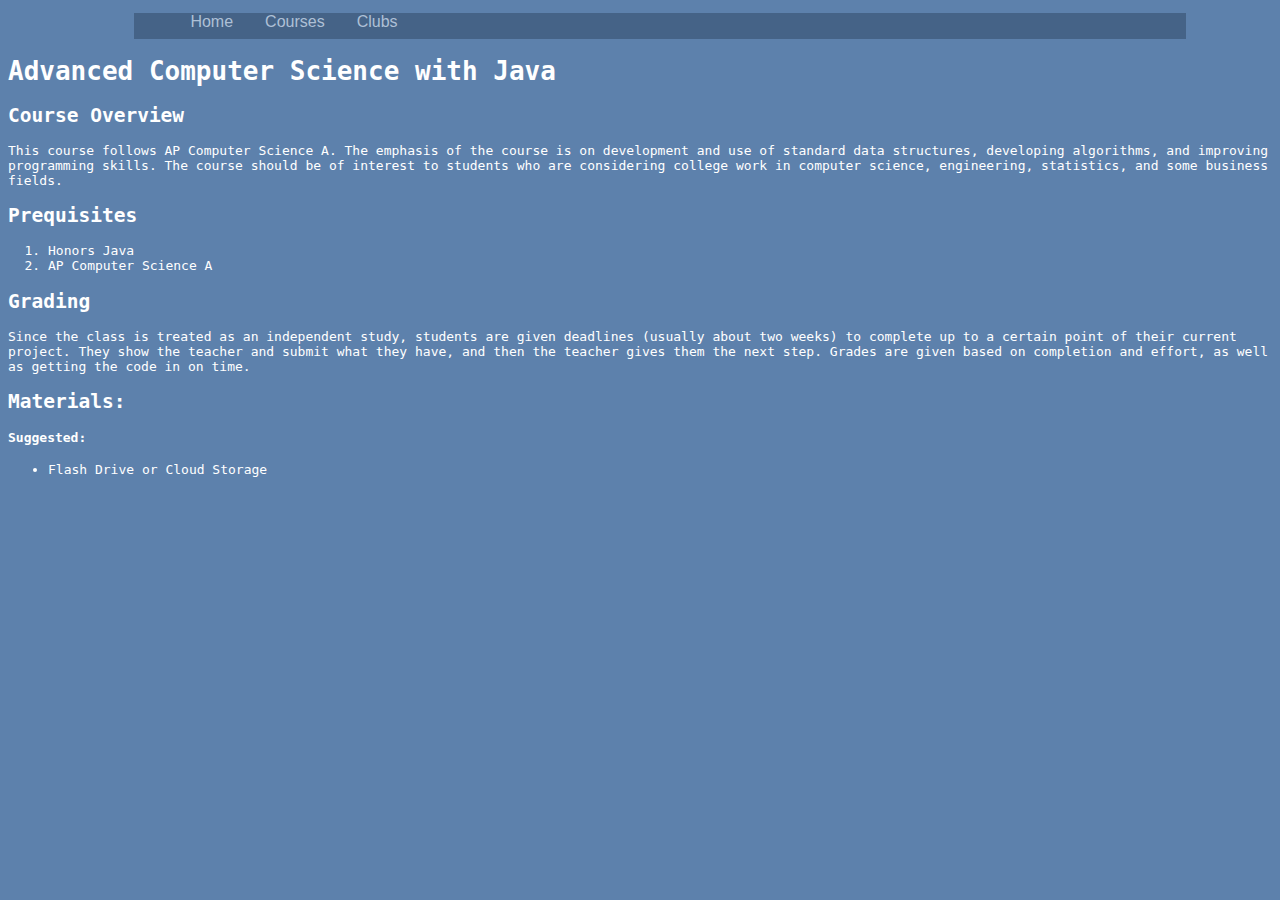
<file: AdvancedCompSciWJava.html>
<!DOCTYPE html>
<html>
  <head>
    <meta charset="utf-8" />
    <title>Advanced Comp Sci W/ Java</title>
    <link href="navbar-style.css" rel="stylesheet" />
    <link href="AdvancedCompSciWJavaStyle.css" rel="stylesheet" />
  </head>
  <body>
    <code>
   <ul id="nav-bar">
			<li class="nav-block"><a href = "index.html">Home</a></li>
			<li class="nav-block" id = "courses">
				<a>Courses</a>
				<div class = "dropdown-content" id = "course-content">
					<a href = "IntroToProgramming.html">Programming in C#/Visual Basic</a>
					<a href = "Honors Programming Webpage.html">Honors Programming</a>
					<a href = "AP Computer Science A Webpage.html">AP Computer Science A</a>
					<a href = "AdvancedCompSciWJava.html">Advanced Computer Science w/ Java</a>
					<a href = "WVHS -APCompSciPrinciples.html">AP Computer Science Principles</a>
				</div>
			</li>
			<li class="nav-block" id = "clubs">
				<a>Clubs</a>
				<div class = "dropdown-content" id = "club-content">
					<a href = "StudentsWhoCodeClubPage.html">students Who Code</a>
				</div>
			</li>
		</ul>
      
      <h1><b>Advanced Computer Science with Java</b></h1>
      <h2>Course Overview</h2>
      <p>
        This course follows AP Computer Science A. The emphasis of the course is
        on development and use of standard data structures, developing algorithms,
        and improving programming skills. The course should be of interest to
        students who are considering college work in computer science,
        engineering, statistics, and some business fields.
      </p>
        <h2>Prequisites</h2>
       <ol>
        <li>Honors Java</li>
        <li>AP Computer Science A</li>
      </ol>
      <h2>Grading</h2>
      <p>
        Since the class is treated as an independent study, students are given
        deadlines (usually about two weeks) to complete up to a certain point of
        their current project. They show the teacher and submit what they have,
        and then the teacher gives them the next step. Grades are given based on
        completion and effort, as well as getting the code in on time.
      </p>
      <h2>Materials:</h2>
      <h4>Suggested:</h4>
      <ul>
        <li>Flash Drive or Cloud Storage</li>
      </ul>
    </code>
  </body>
</html>
</file>
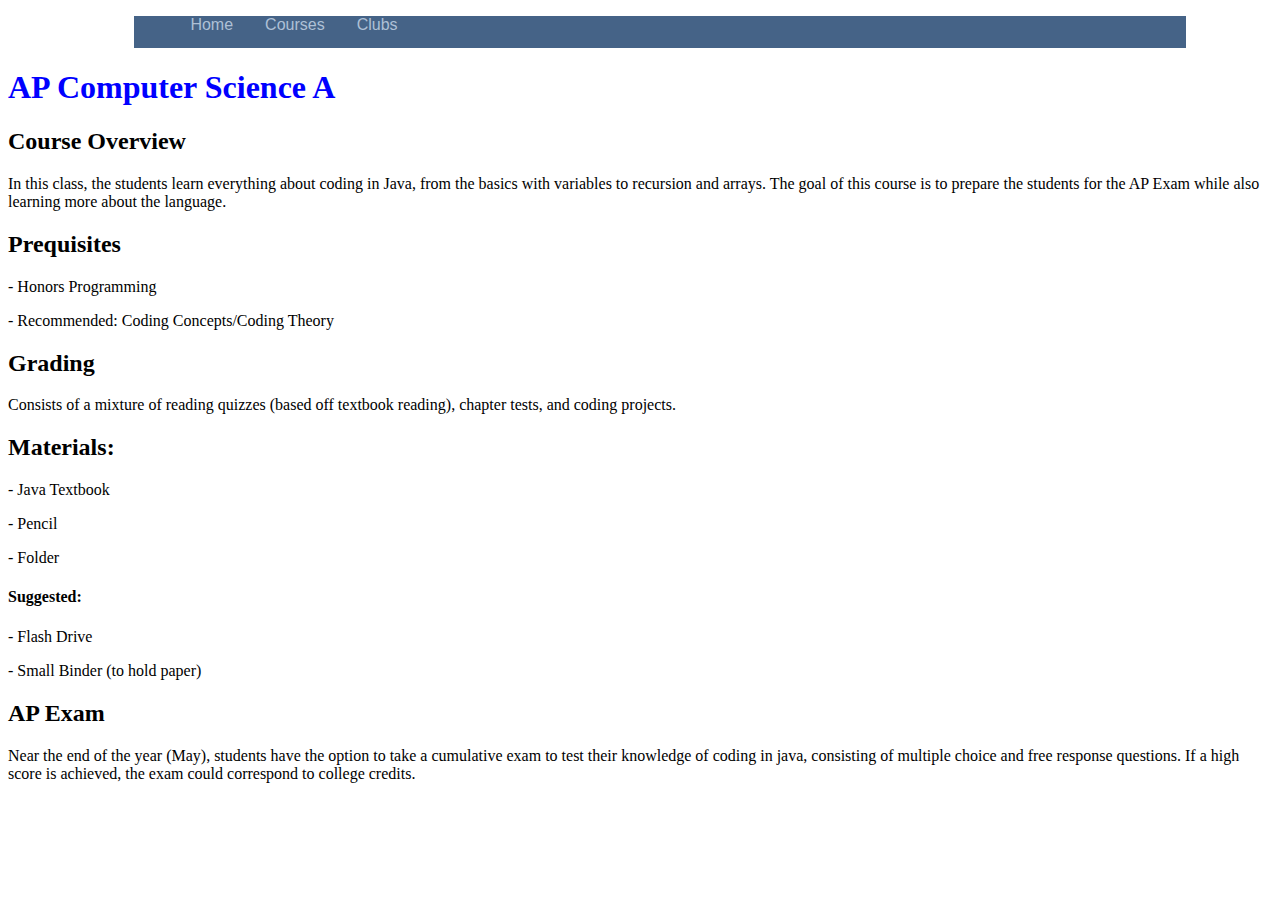
<file: AP Computer Science A Webpage.html>
<!DOCTYPE html>
<!-- Created by Adrian Anaemeje, Sohan Chatterjee, and Matt Califf -->
<html>
	<head >
		<meta charset="utf-8">
		<title> AP Computer Science A </title>
		<link href = "navbar-style.css" rel = "stylesheet">
	</head>
	<body>
		<ul id="nav-bar">
			<li class="nav-block"><a href = "index.html">Home</a></li>
			<li class="nav-block" id = "courses">
				<a>Courses</a>
				<div class = "dropdown-content" id = "course-content">
					<a href = "IntroToProgramming.html">Programming in C#/Visual Basic</a>
					<a href = "Honors Programming Webpage.html">Honors Programming</a>
					<a href = "AP Computer Science A Webpage.html">AP Computer Science A</a>
					<a href = "AdvancedCompSciWJava.html">Advanced Computer Science w/ Java</a>
					<a href = "WVHS -APCompSciPrinciples.html">AP Computer Science Principles</a>
				</div>
			</li>
			<li class="nav-block" id = "clubs">
				<a>Clubs</a>
				<div class = "dropdown-content" id = "club-content">
					<a href = "StudentsWhoCodeClubPage.html">students Who Code</a>
				</div>
			</li>
		</ul>
		<h1 style="color:blue;"><b>AP Computer Science A</b></h1>
		<h2>Course Overview</h2>
		<p>In this class, the students learn everything about coding in Java, from the basics with variables to recursion and arrays. The goal of this course is to prepare the students for the AP Exam while also learning more about the language.</p>
		<h2>Prequisites</h2>
		<p>- Honors Programming</p>
		<p>- Recommended: Coding Concepts/Coding Theory </p>
		<h2>Grading </h2>
		<p>Consists of a mixture of reading quizzes (based off textbook reading), chapter tests, and coding projects.</p>
		<h2>Materials:</h2>
		<p>- Java Textbook</p>
		<p>- Pencil</p>
		<p>- Folder</p>
		<h4>Suggested:</h4>
		<p>- Flash Drive</p>
		<p>- Small Binder (to hold paper)</p>
		<h2>AP Exam</h2>
		<p>Near the end of the year (May), students have the option to take a cumulative exam to test their knowledge of coding in java, consisting of multiple choice and free response questions. If a high score is achieved, the exam could correspond to college credits.</p>
	</body>
</html>
</file>
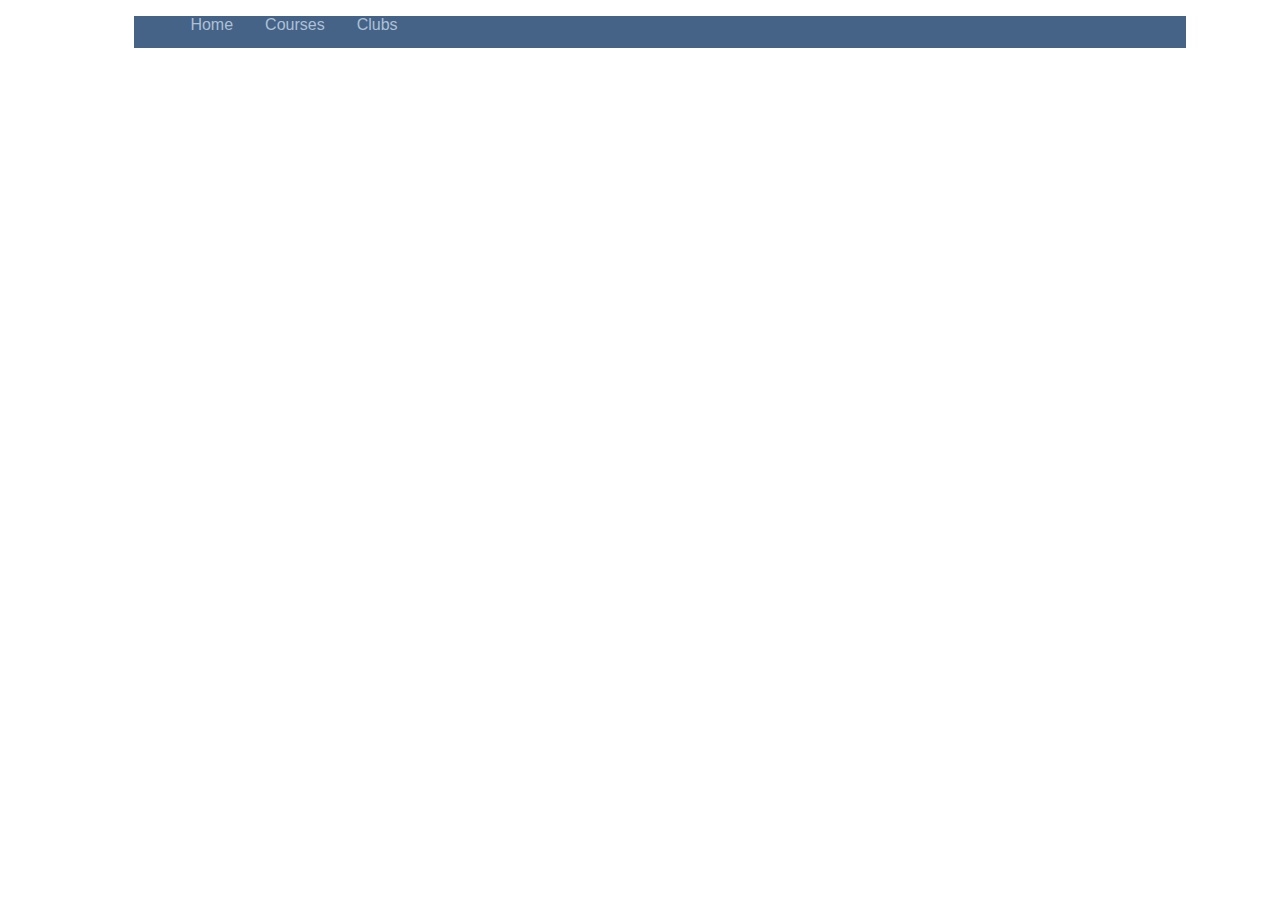
<file: Home Page.html>
<!DOCTYPE html>
<!--Contributors: Winston Lee, Milan Mistry, Joanna Saxon-->
<html>
  <head>
    <meta charset="utf-8">
    <title>WVHS Computer Science Website</title>
    <link href = "navbar-style.css" rel = "stylesheet">
    <link href = "Home Page.css" rel = "stylesheet">
  </head>
  <body>
   <ul id="nav-bar">
			<li class="nav-block"><a href = "Home Page.html">Home</a></li>
			<li class="nav-block" id = "courses">
				<a>Courses</a>
				<div class = "dropdown-content" id = "course-content">
					<a href = "IntroToProgramming.html">Programming in C#/Visual Basic</a>
					<a href = "Honors Programming.html">Honors Programming</a>
					<a href = "AP Computer Science A Webpage.html">AP Computer Science A</a>
					<a href = "AdvancedCompSciWJava.html">Advanced Computer Science w/ Java</a>
					<a href = "WVHS -APCompSciPrinciples.html">AP Computer Science Principles</a>
				</div>
			</li>
			<li class="nav-block" id = "clubs">
				<a>Clubs</a>
				<div class = "dropdown-content" id = "club-content">
					<a href = "StudentsWhoCodeClubPage.html">students Who Code</a>
				</div>
			</li>
		</ul>
    <div class="actual-content">
      <h1>
        <code>Welcome to the WVHS Computer Science Department!</code>
      </h1>
      <p>
        <code>Hello World! This website was coded from scratch by the Students Who Code. Check out some of our web pages to find course descriptions, past projects, clubs, and more!</code>
      </p>
      <h2>
        <code>Coding Languages We Learn</code>
      </h2>
      <ul>
        <li><code>Java</code></li>
       <li><code>Python</code></li>
        <li><code>Unity</code></li>
        <li><code>Scratch</code></li>
        <li><code>HTML</code></li>
        <li><code>CSS</code></li>
      </ul>
    </div>
  </body>
</html>
</file>
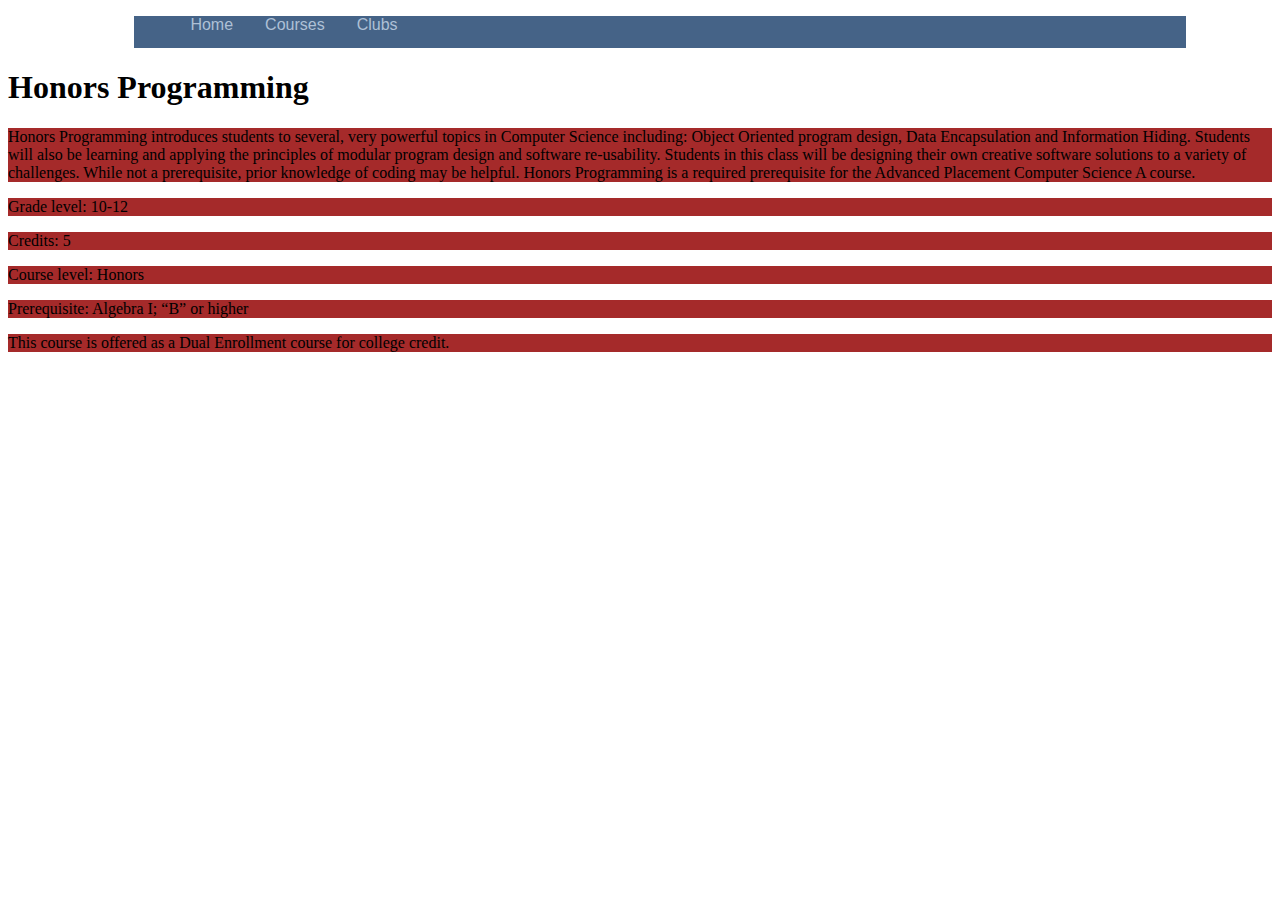
<file: Honors Programming Webpage.html>
<!DOCTYPE html>
<html>
	<head>
		<meta charset = "utf-8">
		<title>Honors Programming</title>
		<link rel ="stylesheet" href = "HonorsProgrammingCSS.css">
		<link href = "navbar-style.css" rel = "stylesheet">
	</head>
	<body>
		<ul id="nav-bar">
			<li class="nav-block"><a href = "index.html">Home</a></li>
			<li class="nav-block" id = "courses">
				<a>Courses</a>
				<div class = "dropdown-content" id = "course-content">
					<a href = "IntroToProgramming.html">Programming in C#/Visual Basic</a>
					<a href = "Honors Programming Webpage.html">Honors Programming</a>
					<a href = "AP Computer Science A Webpage.html">AP Computer Science A</a>
					<a href = "AdvancedCompSciWJava.html">Advanced Computer Science w/ Java</a>
					<a href = "WVHS -APCompSciPrinciples.html">AP Computer Science Principles</a>
				</div>
			</li>
			<li class="nav-block" id = "clubs">
				<a>Clubs</a>
				<div class = "dropdown-content" id = "club-content">
					<a href = "StudentsWhoCodeClubPage.html">students Who Code</a>
				</div>
			</li>
		</ul>
		<div class = "paragraph">
			<h1>Honors Programming</h1>
			<p>Honors Programming introduces students to several, very powerful topics in Computer Science
			including: Object Oriented program design, Data Encapsulation and Information Hiding. Students will also
			be learning and applying the principles of modular program design and software re-usability. Students in
			this class will be designing their
			own creative software solutions to a variety of challenges. While not a prerequisite, prior
			knowledge of coding may be helpful. Honors Programming is a required prerequisite
			for the Advanced Placement Computer Science A course.</p>
			<p>Grade level: 10-12</p>
			<p>Credits: 5</p>
			<p>Course level: Honors</p>
			<p>Prerequisite: Algebra I; <q>B</q> or higher</p>
			<p>This course is offered as a Dual Enrollment course for college credit.</p>
		</div>
	</body>
</file>
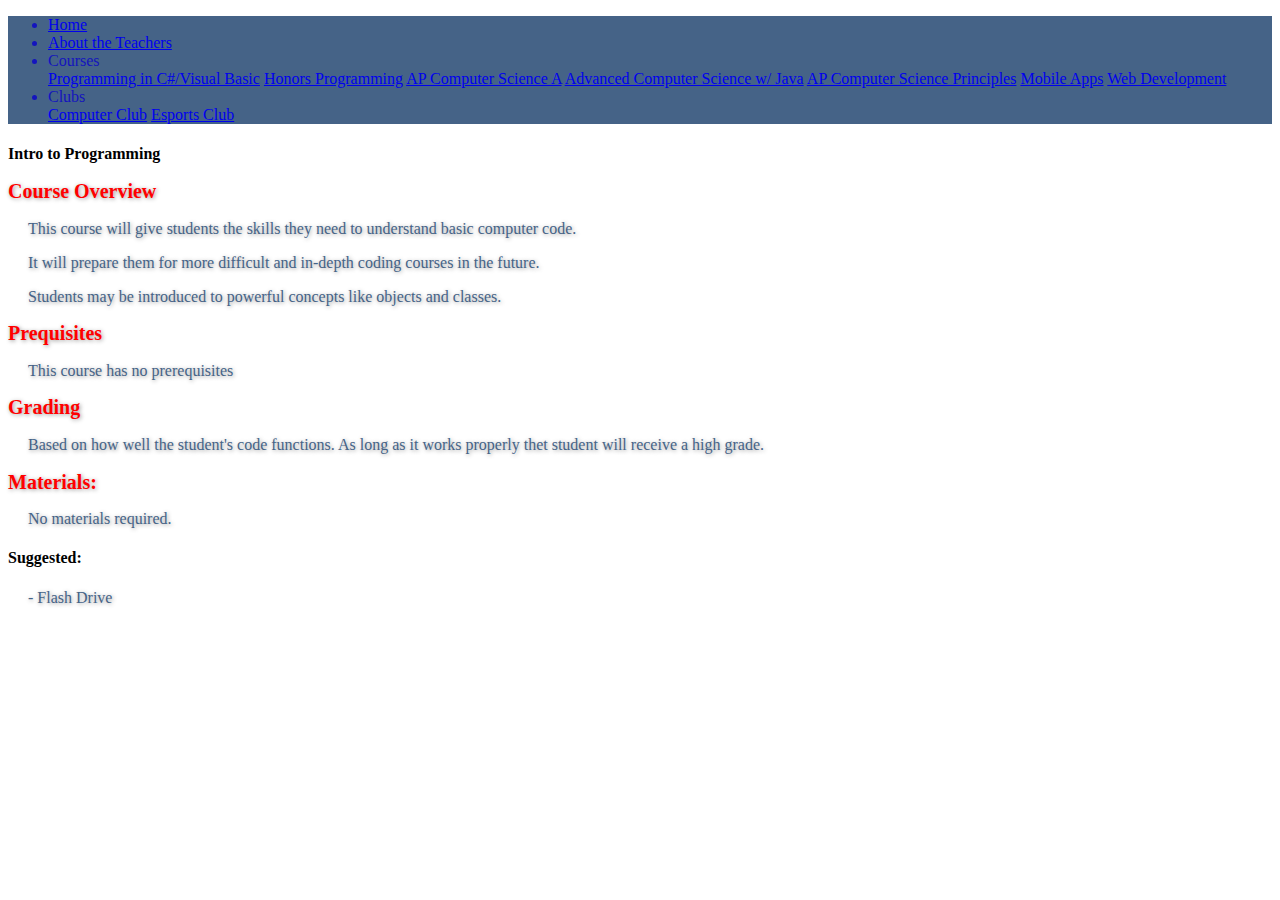
<file: Intro to Programming Webpage.html>
<!DOCTYPE html>
<html>
  <head>
    <meta charset="utf-8" />
    <title>Intro to Programming</title>
    <link href="jazz.css" rel="stylesheet" />
  </head>
  <body>
    <ul id="nav-bar">
      <li class="nav-block"><a href="#">Home</a></li>
      <li class="nav-block"><a href="#">About the Teachers</a></li>
      <li class="nav-block" id="courses">
        <a>Courses</a>
        <div class="dropdown-content" id="course-content">
          <a href="#">Programming in C#/Visual Basic</a>
          <a href="Honors Programming Webpage.html">Honors Programming</a>
          <a href="AP Computer Science A Webpage.html">AP Computer Science A</a>
          <a href="#">Advanced Computer Science w/ Java</a>
          <a href="#">AP Computer Science Principles</a>
          <a href="#">Mobile Apps</a>
          <a href="#">Web Development</a>
        </div>
      </li>
      <li class="nav-block" id="clubs">
        <a>Clubs</a>
        <div class="dropdown-content" id="club-content">
          <a href="#">Computer Club</a>
          <a href="#">Esports Club</a>
        </div>
      </li>
    </ul>
    <h1 style="color:blue;"></h1>
    <b>Intro to Programming</b>
    <h2>Course Overview</h2>
    <p>
      This course will give students the skills they need to understand basic
      computer code.
    </p>
    <p>
      It will prepare them for more difficult and in-depth coding
      courses in the future.
    </p>
    <p>
      Students may be introduced to powerful concepts like objects and classes.
    </p>
    <h2>Prequisites</h2>
    <p>This course has no prerequisites</p>
    <h2>Grading</h2>
    <p>
      Based on how well the student's code functions. As long as it works
      properly thet student will receive a high grade.
    </p>
    <h2>Materials:</h2>
    <p>No materials required.</p>
    <h4>Suggested:</h4>
    <p>- Flash Drive</p>
  </body>
</html>
</file>
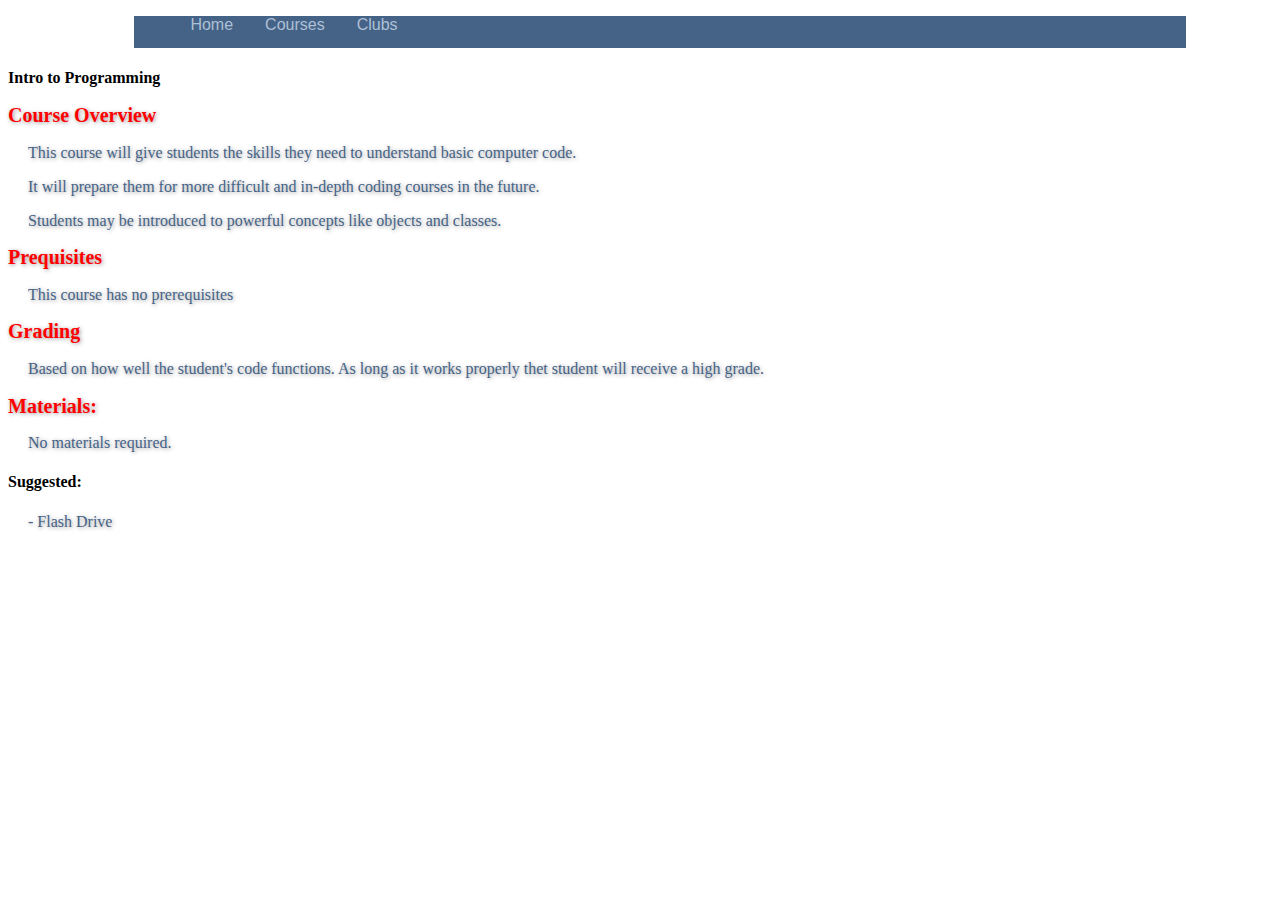
<file: IntroToProgramming.html>
<!DOCTYPE html>
<html>
  <head>
    <meta charset="utf-8" />
    <title>Intro to Programming</title>
    <link href="jazz.css" rel="stylesheet">
    <link href = "navbar-style.css" rel = "stylesheet">
  </head>
  <body>
    <ul id="nav-bar">
			<li class="nav-block"><a href = "index.html">Home</a></li>
			<li class="nav-block" id = "courses">
				<a>Courses</a>
				<div class = "dropdown-content" id = "course-content">
					<a href = "IntroToProgramming.html">Programming in C#/Visual Basic</a>
					<a href = "Honors Programming Webpage.html">Honors Programming</a>
					<a href = "AP Computer Science A Webpage.html">AP Computer Science A</a>
					<a href = "AdvancedCompSciWJava.html">Advanced Computer Science w/ Java</a>
					<a href = "WVHS -APCompSciPrinciples.html">AP Computer Science Principles</a>
				</div>
			</li>
			<li class="nav-block" id = "clubs">
				<a>Clubs</a>
				<div class = "dropdown-content" id = "club-content">
					<a href = "StudentsWhoCodeClubPage.html">students Who Code</a>
				</div>
			</li>
		</ul>
    <h1 style="color:blue;"></h1>
    <b>Intro to Programming</b>
    <h2>Course Overview</h2>
    <p>
      This course will give students the skills they need to understand basic
      computer code.
    </p>
    <p>
      It will prepare them for more difficult and in-depth coding
      courses in the future.
    </p>
    <p>
      Students may be introduced to powerful concepts like objects and classes.
    </p>
    <h2>Prequisites</h2>
    <p>This course has no prerequisites</p>
    <h2>Grading</h2>
    <p>
      Based on how well the student's code functions. As long as it works
      properly thet student will receive a high grade.
    </p>
    <h2>Materials:</h2>
    <p>No materials required.</p>
    <h4>Suggested:</h4>
    <p>- Flash Drive</p>
  </body>
</html>
</file>
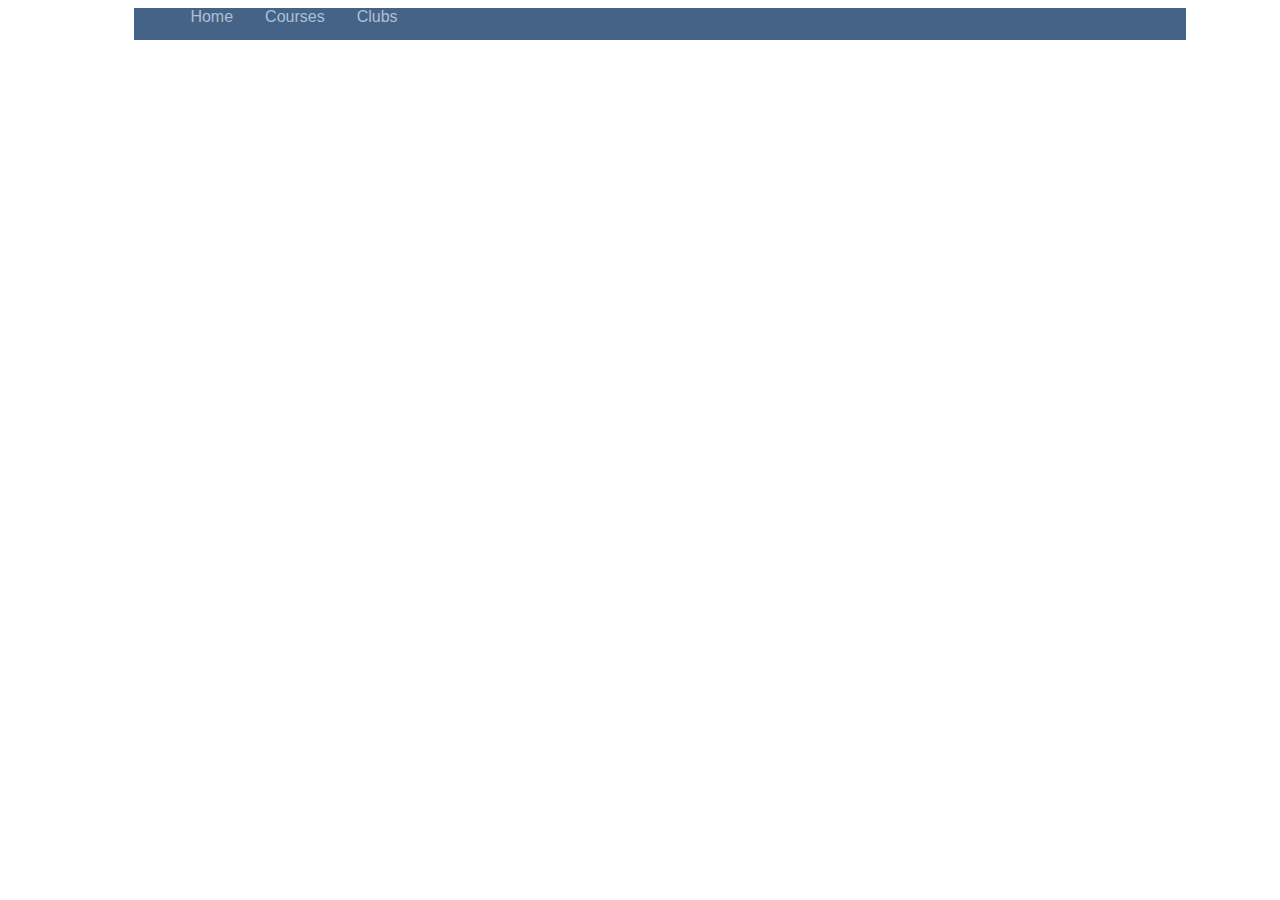
<file: navbar.html>
<!DOCTYPE = html>
<html>
	<head>
		<meta charset = "utf-8">
		<title>NavBarTest</title>
		<link href = "navbar-style.css" rel = "stylesheet">
	</head>
	<body>
		<ul id="nav-bar">
			<li class="nav-block"><a href = "index.html">Home</a></li>
			<li class="nav-block" id = "courses">
				<a>Courses</a>
				<div class = "dropdown-content" id = "course-content">
					<a href = "IntroToProgramming.html">Programming in C#/Visual Basic</a>
					<a href = "Honors Programming Webpage.html">Honors Programming</a>
					<a href = "AP Computer Science A Webpage.html">AP Computer Science A</a>
					<a href = "AdvancedCompSciWJava.html">Advanced Computer Science w/ Java</a>
					<a href = "WVHS -APCompSciPrinciples.html">AP Computer Science Principles</a>
				</div>
			</li>
			<li class="nav-block" id = "clubs">
				<a>Clubs</a>
				<div class = "dropdown-content" id = "club-content">
					<a href = "StudentsWhoCodeClubPage.html">students Who Code</a>
				</div>
			</li>
		</ul>
		<script>
			"use strict";
			
		</script>
	</body>
</html>
</file>
<file: navbar-style.css>
#nav-bar
{
	list-style-type: none;
	display: block;
	background-color: #456387;
	height: 2em;
	margin-left: 10%;
	margin-right: 10%;
	width: 80%;
}

.nav-block
{
	float: left;
}
.nav-block a
{
	display: inline;
	padding: 0.5em 1em;
	text-align: center;
	text-decoration: none;
	color: #AEC0D6;
	font-family: "Segoe UI", Geneva, sans-serif;
}

.nav-block a:hover
{
	background-color: #5D81AC;
	color: #FFFFFF;
}

#courses:hover .dropdown-content
{
	display: block;
}

#clubs:hover .dropdown-content
{
	display: block;	
}

.dropdown-content
{
	display: none;
	position: absolute;
	z-index: 1;
	background-color: #FFFFFF;
	font-family: "Segoe UI", Geneva, sans-serif;
}

.dropdown-content a
{
	display: block;
	color: #080A0D;
}
</file>
<file: AdvancedCompSciWJavaStyle.css>
body {
  background-color : #5d81ac;
  background-image: url(https://wallpaperset.com/w/full/3/6/1/225700.jpg);
}

code {
  color: #FFFFFF;
}
</file>
<file: Home Page.css>
body {
  background-image: url(https://wallpaperset.com/w/full/3/6/1/225700.jpg);
}

code {
  color: #FFFFFF;
}

ul li {
  color: #FFFFFF; 
}

#actual-content {
  
}
</file>
<file: HonorsProgrammingCSS.css>
.paragraph p
{
	background: brown;
}
</file>
<file: jazz.css>
body {
  background-color: rgb(255, 255, 255);
  background-image: url("https://wallpaperset.com/w/full/3/6/1/225700.jpg");
}
p {
  color: rgb(69, 99, 135);
  font-size: 16px;
  text-indent: 20px;
  text-shadow: 1px 1px 4px rgb(150, 150, 150);
}

h2 {
  color: red;
  font-size: 20px;
  text-shadow: 1px 1px 4px rgb(150, 150, 150);
}

#nav-bar {
  color: rgb(20, 20, 190);
  background-color: rgb(69, 99, 135);
}
</file>
